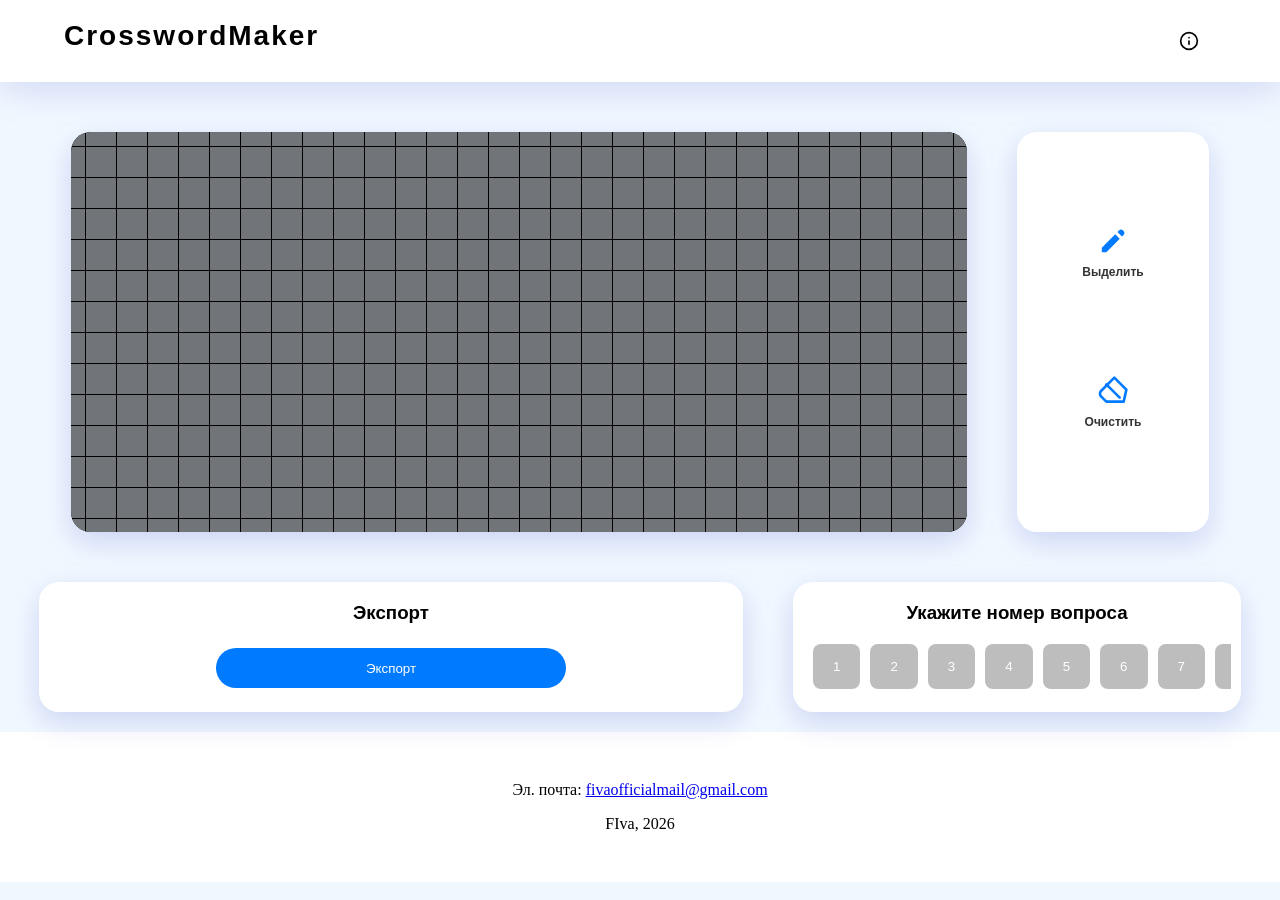
<file: index.html>
<!DOCTYPE html>
<html lang="ru">

<head>
    <meta charset="UTF-8">
    <title>Make your crossword</title>
    <link rel="stylesheet" href="styles.css">
    <script src="script.js" defer></script>
</head>

<body>
    <header class="hdr">
        <div class="header-logo">CrosswordMaker</div>
        <div class="info">
            <a href="info.html" class="header-info-btn" title="Справка">
                <svg xmlns="http://www.w3.org" width="20" height="20" viewBox="0 0 24 24" fill="none" stroke="currentColor" stroke-width="2" stroke-linecap="round" stroke-linejoin="round">
                        <circle cx="12" cy="12" r="10"></circle>
                        <line x1="12" y1="16" x2="12" y2="12"></line>
                        <line x1="12" y1="8" x2="12.01" y2="8"></line>
                    </svg>
            </a>
        </div>
    </header>
    <div class="parent">
        <div class="table">
            <div class="table-in">
                <div class="viewport">
                    <div id="grid" class="crossword-grid"></div>
                </div>
            </div>
        </div>
        <div class="buttons-tools">
            <div class="buttons-tools-child">
                <button class="icon-button" onclick="activateCell()" onmousedown="event.preventDefault()">
                <svg xmlns="http://www.w3.org" class="icon" viewBox="0 0 20 20" fill="currentColor">
                    <path d="M13.586 3.586a2 2 0 112.828 2.828l-.793.793-2.828-2.828.793-.793zM11.379 5.793L3 14.172V17h2.828l8.38-8.379-2.83-2.828z" />
                </svg>
                <span class="label">Выделить</span>
            </button>
                <button class="icon-button" onclick="deactivateCell()" onmousedown="event.preventDefault()">

                <svg xmlns="http://www.w3.org" class="icon" viewBox="0 0 24 24" fill="none" stroke="currentColor" stroke-width="2" stroke-linecap="round" stroke-linejoin="round">
                    <path d="M20 20H7L3 16C2 15 2 13 3 12L13 2L22 11L20 20Z" />
                    <path d="M17 17L7 7" />
                </svg>
                <span class="label">Очистить</span>
            </button>
            </div>
        </div>
    </div>
    <div class="parent-bottom">
        <div class="button-export">
            <header class="header-section">
                <h3 class="main-title">Экспорт</h3>
                <div class="button-div">
                    <button class="export-button" onclick="exportToJPG()">Экспорт</button>
                </div>
            </header>
        </div>
        <div class="number-nav">
            <header class="header-section">
                <h3 class="main-title">Укажите номер вопроса</h3>
                <div class="buttons-number">
                    <nav class="controls-bar" id="button-container">
                    </nav>
                </div>
            </header>
        </div>
    </div>
    <footer class="game-footer">
        <div class="footer-content">
            <div class="asd">
                <p>Эл. почта: <a href="fivaofficialmail@gmail.com">fivaofficialmail@gmail.com</a> </p>
                <p>FIva, 2026</p>
            </div>
        </div>
    </footer>
</body>

</html>
</file>
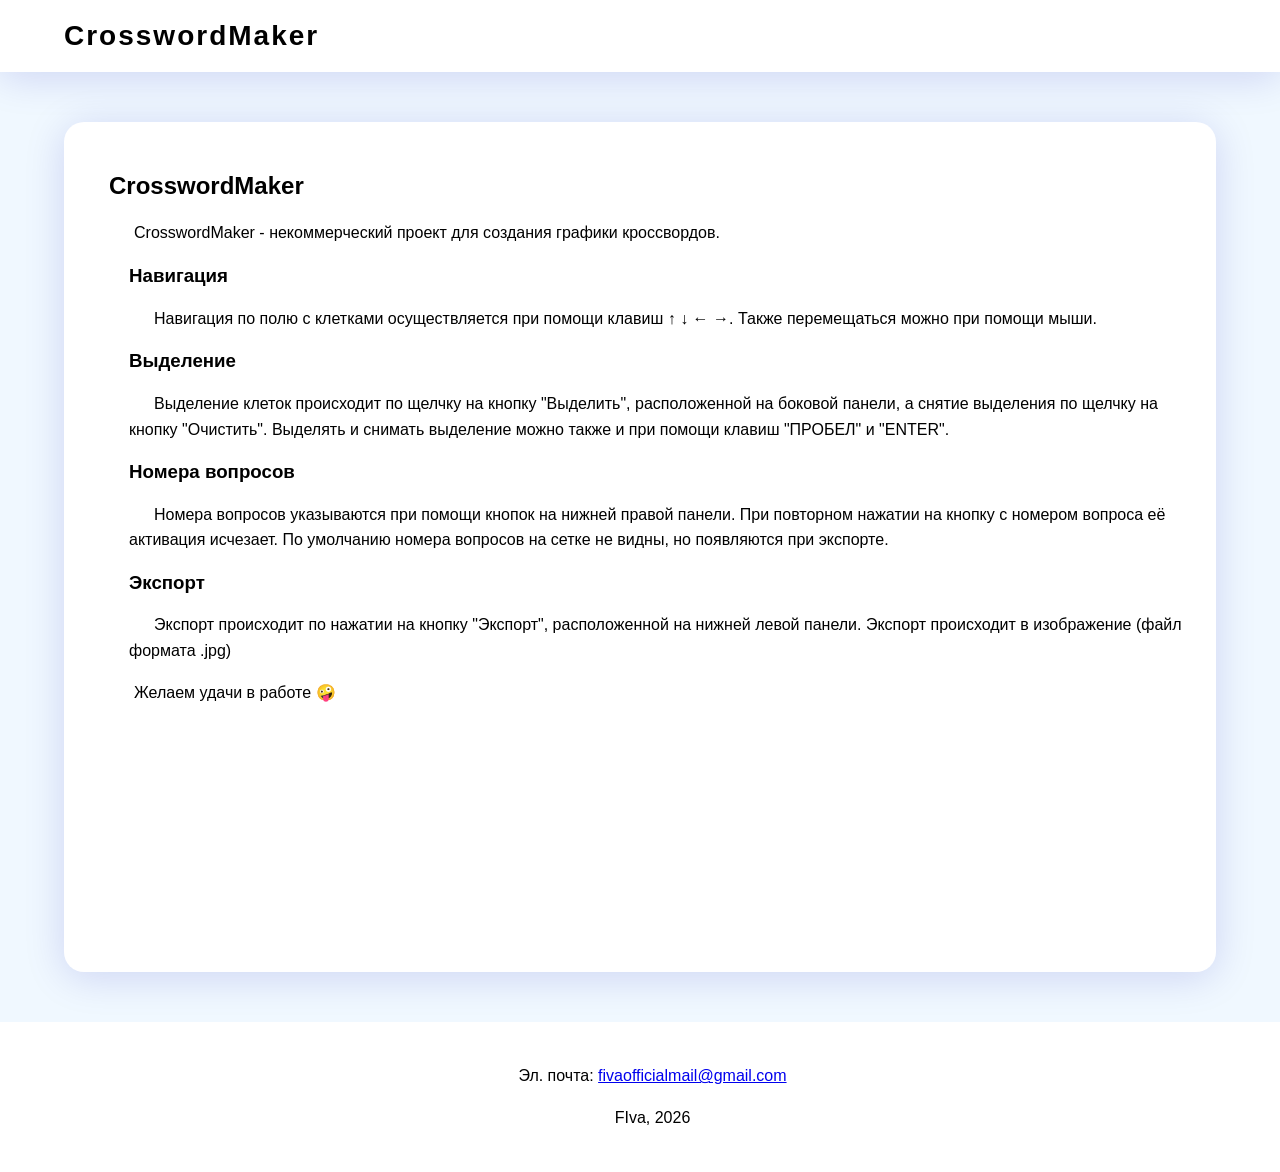
<file: info.html>
<!DOCTYPE html>
<html lang="ru">

<head>
    <meta charset="UTF-8">
    <title>CrosswordMaker-info</title>
</head>

<body>
    <header class="hdr">
        <div class="header-logo">CrosswordMaker</div>
    </header>
    <div class="parent">
        <div class="main">
            <div class="txt">
                <h2 style="font-family: 'Arial', sans-serif;">CrosswordMaker</h2>
                <p>CrosswordMaker - некоммерческий проект для создания графики кроссвордов.</p>
                <div class="txt-in">
                    <h3 style="font-family: 'Arial', sans-serif;">Навигация</h3>
                    <p>Навигация по полю с клетками осуществляется при помощи клавиш &uarr; &darr; &larr; &rarr;. Также перемещаться можно при помощи мыши.</p>
                    <h3 style="font-family: 'Arial', sans-serif;">Выделение</h3>
                    <p>Выделение клеток происходит по щелчку на кнопку "Выделить", расположенной на боковой панели, а снятие выделения по щелчку на кнопку "Очистить". Выделять и снимать выделение можно также и при помощи клавиш "ПРОБЕЛ" и "ENTER".</p>
                    <h3 style="font-family: 'Arial', sans-serif;">Номера вопросов</h3>
                    <p>Номера вопросов указываются при помощи кнопок на нижней правой панели. При повторном нажатии на кнопку с номером вопроса её активация исчезает. По умолчанию номера вопросов на сетке не видны, но появляются при экспорте.</p>
                    <h3 style="font-family: 'Arial', sans-serif;">Экспорт</h3>
                    <p>Экспорт происходит по нажатии на кнопку "Экспорт", расположенной на нижней левой панели. Экспорт происходит в изображение (файл формата .jpg) </p>
                </div>
                <p>Желаем удачи в работе 🤪</p>
            </div>
        </div>
    </div>
    <footer class="game-footer">
        <div class="footer-content">
            <div class="asd">
                <p>Эл. почта: <a href="fivaofficialmail@gmail.com">fivaofficialmail@gmail.com</a> </p>
                <p>FIva, 2026</p>
            </div>
        </div>
    </footer>
</body>



<style>
    .hdr {
        padding: 20px 5%;
        background-color: #ffffff;
        box-shadow: 0 5px 40px 0 rgba(0, 15, 176, 0.15);
    }
    
    body {
        padding: 0;
        margin: 0;
        background-color: rgb(240, 248, 255);
    }
    
    .header-logo {
        color: black;
        font-family: 'Arial', sans-serif;
        font-size: 28px;
        font-weight: bold;
        letter-spacing: 2px;
    }
    
    .parent {
        width: 100%;
        height: 100vh;
        display: flex;
        justify-content: center;
        margin-bottom: 50px;
    }
    
    .main {
        width: 90%;
        min-height: 100px;
        background-color: #ffffff;
        margin-top: 50px;
        box-shadow: 0 5px 40px 0 rgba(0, 15, 176, 0.15);
        border-radius: 20px;
        display: flex;
        justify-content: center;
    }
    
    .txt {
        width: 100%;
        margin: 45px;
        margin-top: 30px;
    }
    
    .txt-in {
        width: 100%;
        margin-left: 20px;
        margin-top: 20px;
    }
    
    p {
        font-family: 'Roboto', sans-serif;
        font-weight: 300;
        text-indent: 25px;
        line-height: 1.6;
    }
    
    .footer-content {
        background-color: #ffffff;
        height: 150px;
        display: flex;
        justify-content: center;
        align-items: center;
    }
    
    .asd {
        text-align: center;
    }
</style>
</file>
<file: styles.css>
.hdr {
    padding: 20px 5%;
    background-color: #ffffff;
    box-shadow: 0 5px 40px 0 rgba(0, 15, 176, 0.15);
    display: flex;
    justify-content: space-between;
}

.header-info-btn {
    background: none;
    border: none;
    color: #000000;
    cursor: pointer;
    display: flex;
    align-items: center;
    padding: 5px;
    width: 32px;
    height: 32px;
    stroke-width: 2.5;
}

.header-info-btn:hover {
    color: #007bffa9;
}

body {
    padding: 0;
    margin: 0;
    background-color: rgb(240, 248, 255);
}

.header-logo {
    color: black;
    font-family: 'Arial', sans-serif;
    font-size: 28px;
    font-weight: bold;
    letter-spacing: 2px;
}

.parent {
    margin-top: 50px;
    width: 100%;
    height: 400px;
    display: flex;
    justify-content: center;
}

.table {
    width: 70%;
    height: 400px;
    background-color: #ffffff;
    border-radius: 20px;
    box-shadow: 0 10px 30px 0 rgba(0, 15, 179, 0.15);
}

.buttons-tools {
    width: 15%;
    margin-left: 50px;
    background-color: #ffffff;
    border-radius: 20px;
    box-shadow: 0 10px 30px 0 rgba(0, 15, 179, 0.15);
    height: 400px;
    display: flex;
    justify-content: center;
    align-items: center;
}

.buttons-tools-child {
    width: 100%;
    display: flex;
    gap: 60px;
    align-items: center;
    flex-direction: column;
}

.icon-button {
    display: flex;
    flex-direction: column;
    align-items: center;
    gap: 8px;
    padding: 12px;
    background: #ffffff;
    border: 1px solid transparent;
    border-radius: 16px;
    cursor: pointer;
    width: 100px;
    height: 90px;
    transition: background 0.2s;
}

.icon-button:hover {
    background: #007bff39;
}

.icon {
    width: 32px;
    height: 32px;
    color: #007bff;
}

.label {
    font-size: 12px;
    font-family: sans-serif;
    color: #333;
    font-weight: 600;
}

.table-in {
    width: 100%;
    height: 100%;
    background-color: black;
    border-radius: 20px;
    overflow: hidden;
}

.viewport {
    width: 100%;
    height: 100%;
    overflow: auto;
    cursor: grab;
}

:root {
    --size: 30px;
}

.crossword-grid {
    display: grid;
    grid-template-columns: repeat(100, var(--size));
    grid-template-rows: repeat(100, var(--size));
    gap: 1px;
    background-color: #000;
    width: max-content;
}

.crossword-grid input {
    width: 30px;
    height: 30px;
    padding: 0;
    border: none;
    background-color: #717579;
    text-align: center;
    font-size: 18px;
    text-transform: uppercase;
    outline: none;
}

.crossword-grid input.active-cell {
    width: 30px;
    height: 30px;
    padding: 0;
    background-color: #ffffff;
    border: 1px solid #000;
    text-align: center;
    font-size: 18px;
    text-transform: uppercase;
    outline: none;
}

.crossword-grid input:focus {
    background-color: #aeb2b7;
}

.crossword-grid .null {
    background-color: #000;
}

.parent-bottom {
    margin-top: 50px;
    margin-bottom: 50px;
    width: 100%;
    height: 100px;
    display: flex;
    justify-content: center;
}

.button-export {
    width: 55%;
    height: 130px;
    background-color: #ffffff;
    border-radius: 20px;
    box-shadow: 0 10px 30px 0 rgba(0, 15, 179, 0.15);
}

.export-button {
    width: 350px;
    height: 40px;
    background-color: #007bff;
    border-radius: 20px;
    border: 0px solid #000;
    color: #ffffff;
    margin-bottom: 10px;
}

.export-button:hover {
    background: #007bffa9;
}

.button-div {
    flex-grow: 1;
    display: flex;
    justify-content: center;
    align-items: center;
}

.number-nav {
    width: 35%;
    margin-left: 50px;
    background-color: #ffffff;
    border-radius: 20px;
    box-shadow: 0 10px 30px 0 rgba(0, 15, 179, 0.15);
    height: 130px;
}

.header-section {
    position: sticky;
    top: 0;
    z-index: 1000;
    background: transparent;
    padding-bottom: 5px;
    height: 100%;
    display: flex;
    flex-direction: column;
}

.main-title {
    margin: 5px;
    padding: 15px 20px 5px 20px;
    color: #000000;
    font-family: 'Arial', sans-serif;
    text-align: center;
}

.controls-bar button {
    flex-shrink: 0;
    min-width: 45px;
    height: 45px;
    flex: 0 0 auto;
    padding: 10px 20px;
    white-space: nowrap;
    background: #44444459;
    color: white;
    border-radius: 8px;
    cursor: pointer;
    font-family: sans-serif;
    border: 0px solid transparent;
}

.controls-bar button.active-button {
    flex-shrink: 0;
    min-width: 45px;
    height: 45px;
    flex: 0 0 auto;
    padding: 10px 20px;
    white-space: nowrap;
    background: #007bff;
    color: white;
    border-radius: 8px;
    cursor: pointer;
    font-family: sans-serif;
    border: 0px solid transparent;
}

.controls-bar {
    display: flex;
    flex-wrap: nowrap;
    overflow-x: auto;
    gap: 10px;
    padding: 10px;
    background: transparent;
    position: sticky;
    top: 0;
    z-index: 1000;
    -webkit-overflow-scrolling: touch;
    margin-left: 10px;
    margin-right: 10px;
}

.controls-bar button:hover {
    background: #007bff7a;
}

.controls-bar::-webkit-scrollbar {
    height: 0px;
}

.controls-bar::-webkit-scrollbar-thumb {
    background: #888;
    border-radius: 10px;
}

.footer-content {
    background-color: #ffffff;
    height: 150px;
    display: flex;
    justify-content: center;
    align-items: center;
}

.asd {
    text-align: center;
}
</file>
